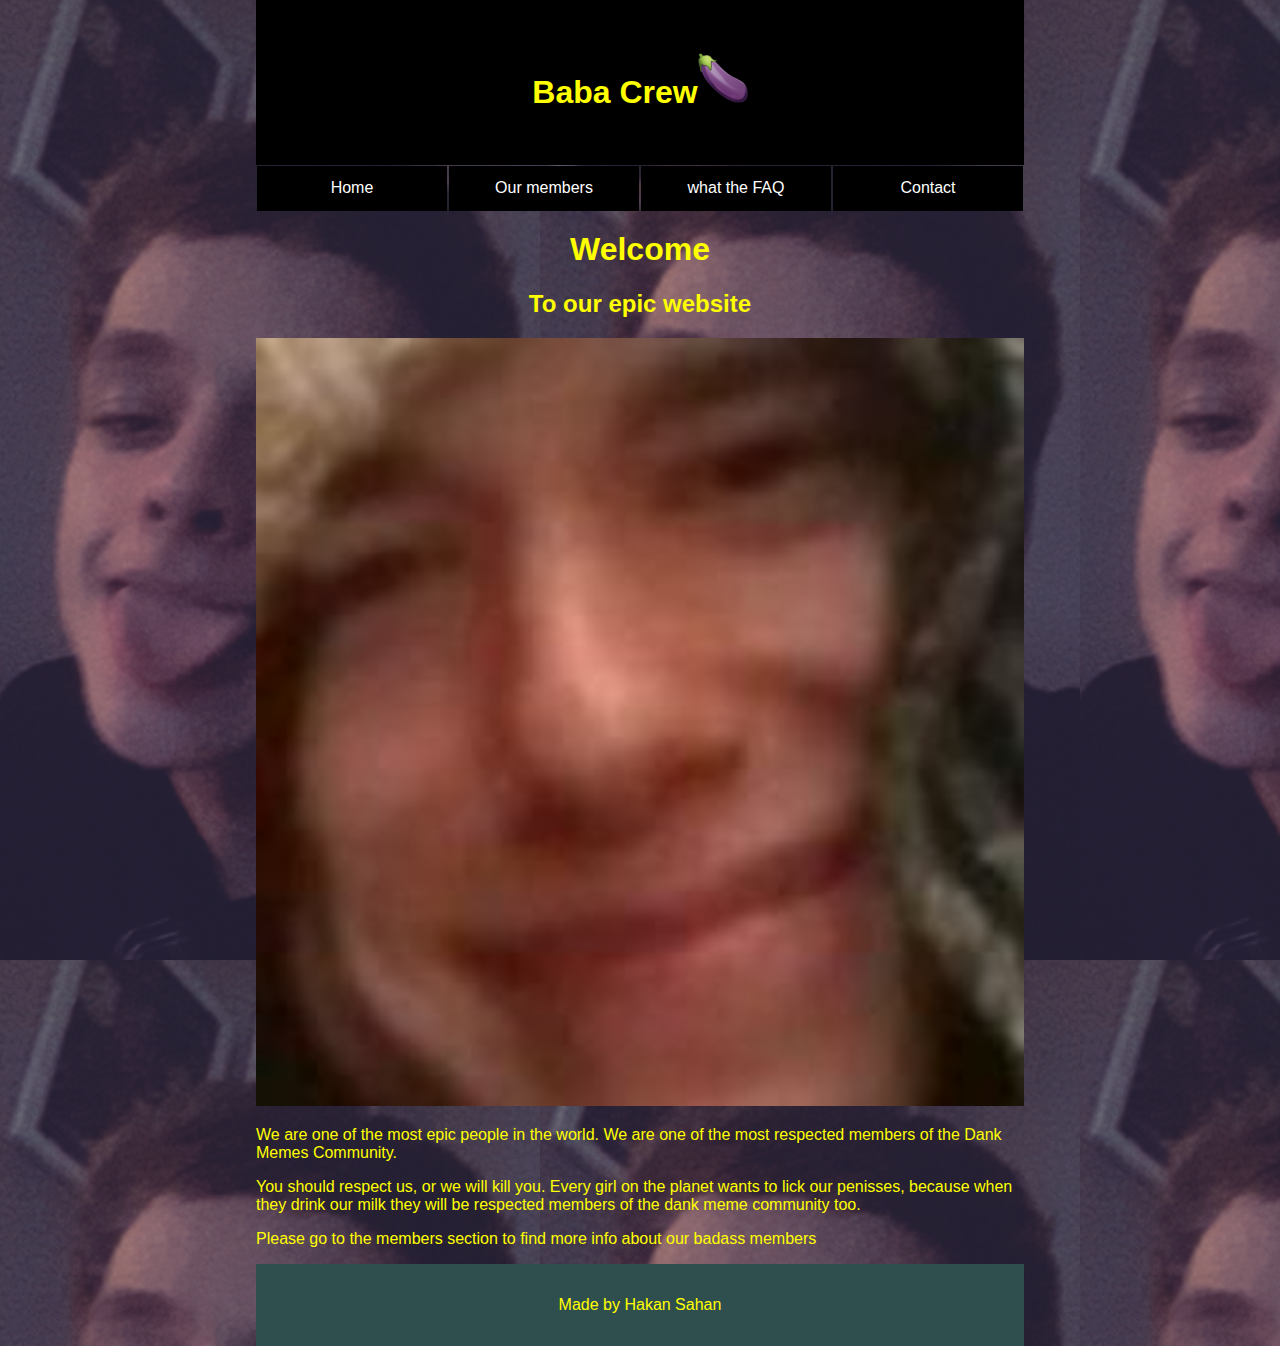
<file: index.html>
<!DOCTYPE html>
<html>

<head>
    <title>Home</title>
    <meta charset="utf-8">
    <meta name=description content="*">
    <meta name="keywords" content="*">
    <meta name="author" content="Baba Mietje">
    <meta name="viewport" content="width=device-width, initial-scale=1.0">
    <link rel=stylesheet href="css/Website.css">
    <link href="https://afeld.github.io/emoji-css/emoji.css" rel="stylesheet">
</head>

<body>
    <header>
        <h1>Baba Crew<img src="img/Eggplant_Emoji_grande.png"></h1>
    </header>
    <nav>
        <ul>
            <li><a href="Home.html">Home</a></li>
            <li><a href="Our_members.html">Our members</a></li>
            <li><a href="FAQ.html">what the FAQ</a></li>
            <li><a href="Contact.html">Contact</a></li>
        </ul>
    </nav>
    <h1>Welcome</h1>
    <h2>To our epic website</h2>
    <img src="img/hide_the_pain.jpg" alt="hide the pain harold gets handjob" style="width:100%;">
    <p>
        We are one of the most epic people in the world. We are one of the most respected members of the Dank Memes Community.
    </p>
    <p>
        You should  respect us, or we will kill you. Every girl on the planet wants to lick our penisses, because when they drink our milk they will be respected members of the dank meme community too.
    </p>
    <p>Please go to the members section to find more info about our badass members</p>
<footer>
    Made by Hakan Sahan
</footer>
</body>

</html>
</file>
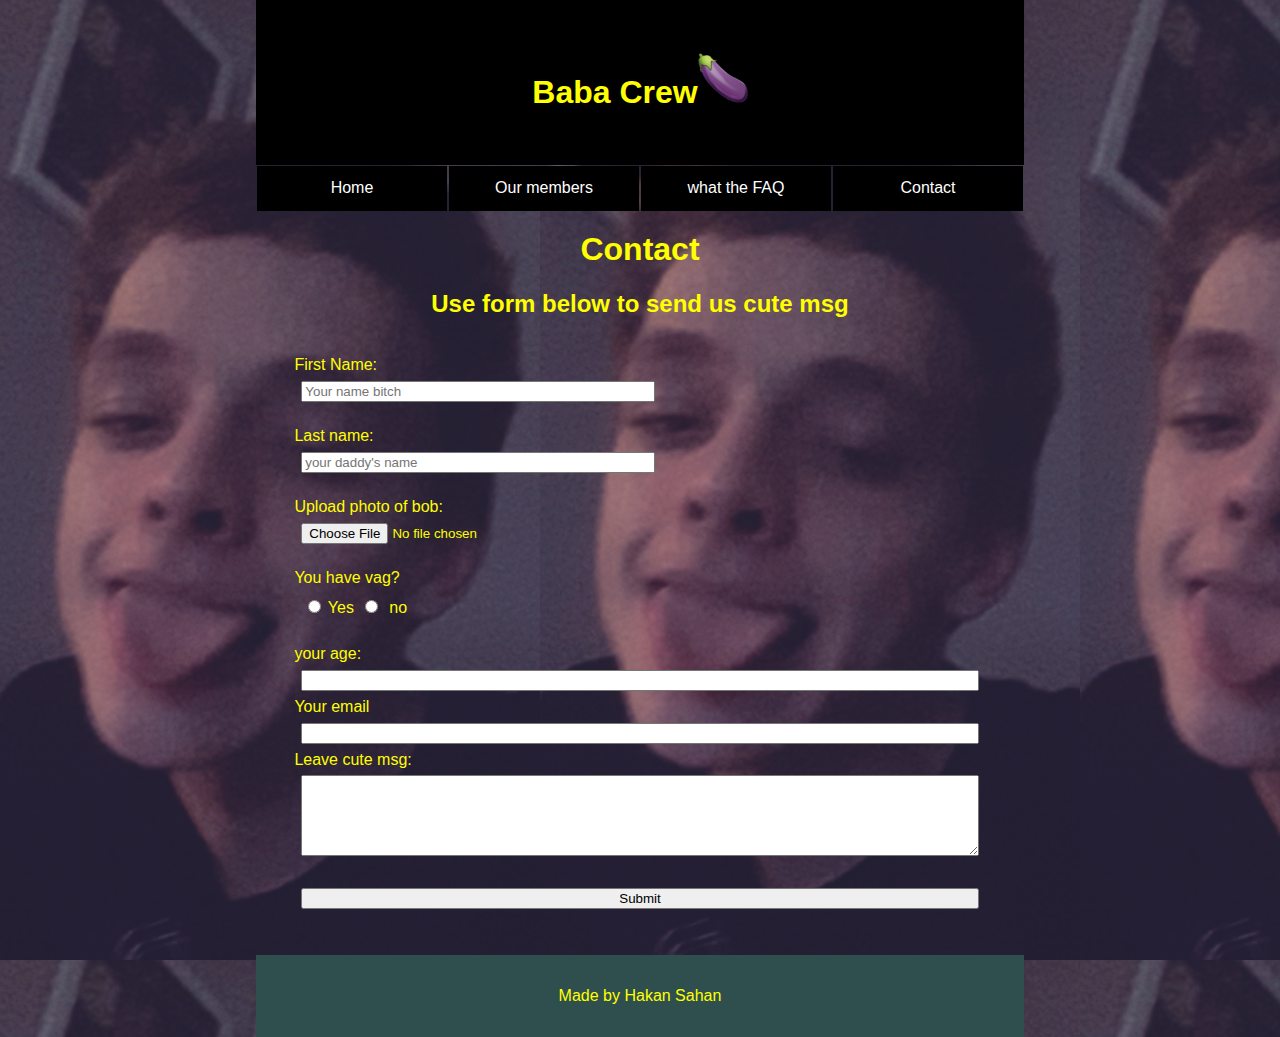
<file: Contact.html>
<!DOCTYPE html>
<html>

<head>
    <title>Blank</title>
    <meta charset="utf-8">
    <meta name=description content="*">
    <meta name="keywords" content="*">
    <meta name="author" content="Baba Mietje">
    <meta name="viewport" content="width=device-width, initial-scale=1.0">
    <link rel=stylesheet href="css/Website.css">
    <link href="https://afeld.github.io/emoji-css/emoji.css" rel="stylesheet">
    <style>
        form {
            margin: 5%;
            display: flex;
            flex-direction: column;
        }
        form * {
            margin: 1%;
        }
        input[type="text"]{
            width: 50%;
            
        }
    </style>
</head>
<body>
    <header>
        <h1>Baba Crew<img src="img/Eggplant_Emoji_grande.png" style="height:50px;"></h1>
    </header>
    <nav>
        <ul>
            <li><a href="Home.html">Home</a></li>
            <li><a href="Our_members.html">Our members</a></li>
            <li><a href="FAQ.html">what the FAQ</a></li>
            <li><a href="Contact.html">Contact</a></li>
        </ul>
    </nav>
    <h1>Contact</h1>
    <h2>Use form below to send us cute msg</h2>
    <form enctype="text/plain" action="mailto:Hakan_sahan@outlook.com" method="post">
        First Name:
        <input type="text" name=fname placeholder="Your name bitch" required><br>
        Last name: <input type="text" name="lname" placeholder="your daddy's name" required><br>
        Upload photo of bob:<input type=file name=pic required><br>
        You have vag? <div><input type="radio" name="Vag?" value="vagS">Yes <input type="radio" name="Vag?" value="noVag" required> no</div><br>
        your age: <input type="number" min="6" max="60" name="age" required>
        Your email <input type="email" name="email" required>
        Leave cute msg:<br> <textarea cols="30" rows="5" name="CuteMSG"required></textarea><br>
        <input type="submit">
    </form>
<footer>
    Made by Hakan Sahan
</footer>
</body>

</html>
</file>
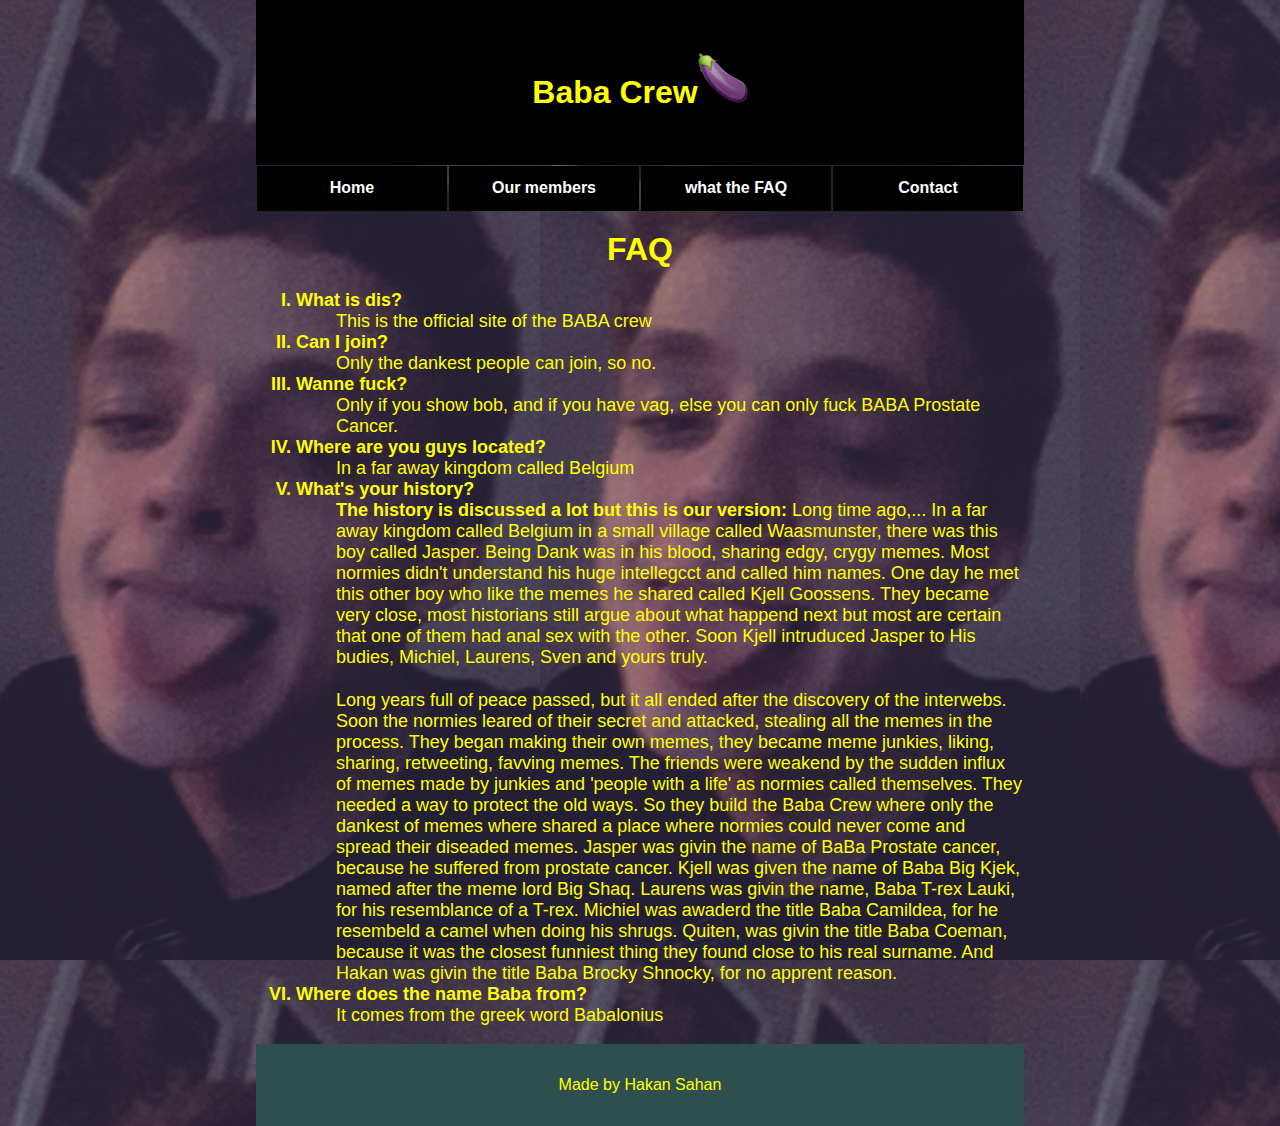
<file: FAQ.html>
<!DOCTYPE html>
<html>

<head>
    <title>Blank</title>
    <meta charset="utf-8">
    <meta name=description content="*">
    <meta name="keywords" content="*">
    <meta name="author" content="Baba Mietje">
    <meta name="viewport" content="width=device-width, initial-scale=1.0">
    <link rel=stylesheet href="css/Website.css">
    <link href="https://afeld.github.io/emoji-css/emoji.css" rel="stylesheet">
    <style>
        ol {
            list-style-type:upper-roman;
            font-size: 2vh;
            align-self: center;
        }
        li {
            font-weight: bold;
        }
    </style>
</head>

<body>
    <header>
        <h1>Baba Crew<img src="img/Eggplant_Emoji_grande.png" style="height:50px;"></h1>
    </header>
    <nav>
        <ul>
            <li><a href="Home.html">Home</a></li>
            <li><a href="Our_members.html">Our members</a></li>
            <li><a href="FAQ.html">what the FAQ</a></li>
            <li><a href="Contact.html">Contact</a></li>
        </ul>
    </nav>
    <h1>FAQ</h1>
    <ol>
        <li>What is dis?</li>
        <dd>This is the official site of the BABA crew</dd>
        <li>Can I join?</li>
        <dd>Only the dankest people can join, so no.</dd>
        <li>Wanne fuck?</li>
        <dd>Only if you show bob, and if you have vag, else you can only fuck BABA Prostate Cancer.</dd>
        <li>Where are you guys located?</li>
        <dd>In a far away kingdom called Belgium</dd>
        <li>What's your history?</li>
        <dd><b>The history is discussed a lot but this is our version:</b> Long time ago,... In a far away kingdom called Belgium in a small village called Waasmunster, there was this boy called Jasper. Being Dank was in his blood, sharing edgy, crygy memes. Most normies didn't understand his huge intellegcct and called him names. One day he met this other boy who like the memes he shared called Kjell Goossens. They became very close, most historians still argue about what happend next but most are certain that one of them had anal sex with the other. Soon Kjell intruduced Jasper to His budies, Michiel, Laurens, Sven and yours truly.</dd>
        <dd style="margin-top:2.5vh;">Long years full of peace passed, but it all ended after the discovery of the interwebs. Soon the normies leared of their secret and attacked, stealing all the memes in the process. They began making their own memes, they became meme junkies, liking, sharing, retweeting, favving memes. The friends were weakend by the sudden influx of memes made by junkies and 'people with a life' as normies called themselves. They needed a way to protect the old ways. So they build the Baba Crew where only the dankest of memes where shared a place where normies could never come and spread their diseaded memes. Jasper was givin the name of BaBa Prostate cancer, because he suffered from prostate cancer. Kjell was given the name of Baba Big Kjek, named after the meme lord Big Shaq. Laurens was givin the name, Baba T-rex Lauki, for his resemblance of a T-rex. Michiel was awaderd the title Baba Camildea, for he resembeld a camel when doing his shrugs. Quiten, was givin the title Baba Coeman, because it was the closest funniest thing they found close to his real surname. And Hakan was givin the title Baba Brocky Shnocky, for no apprent reason.</dd>
        <li>Where does the name Baba from?</li>
        <dd>It comes from the greek word Babalonius</dd>
    </ol>
<footer>
    Made by Hakan Sahan
</footer>
</body>

</html>
</file>
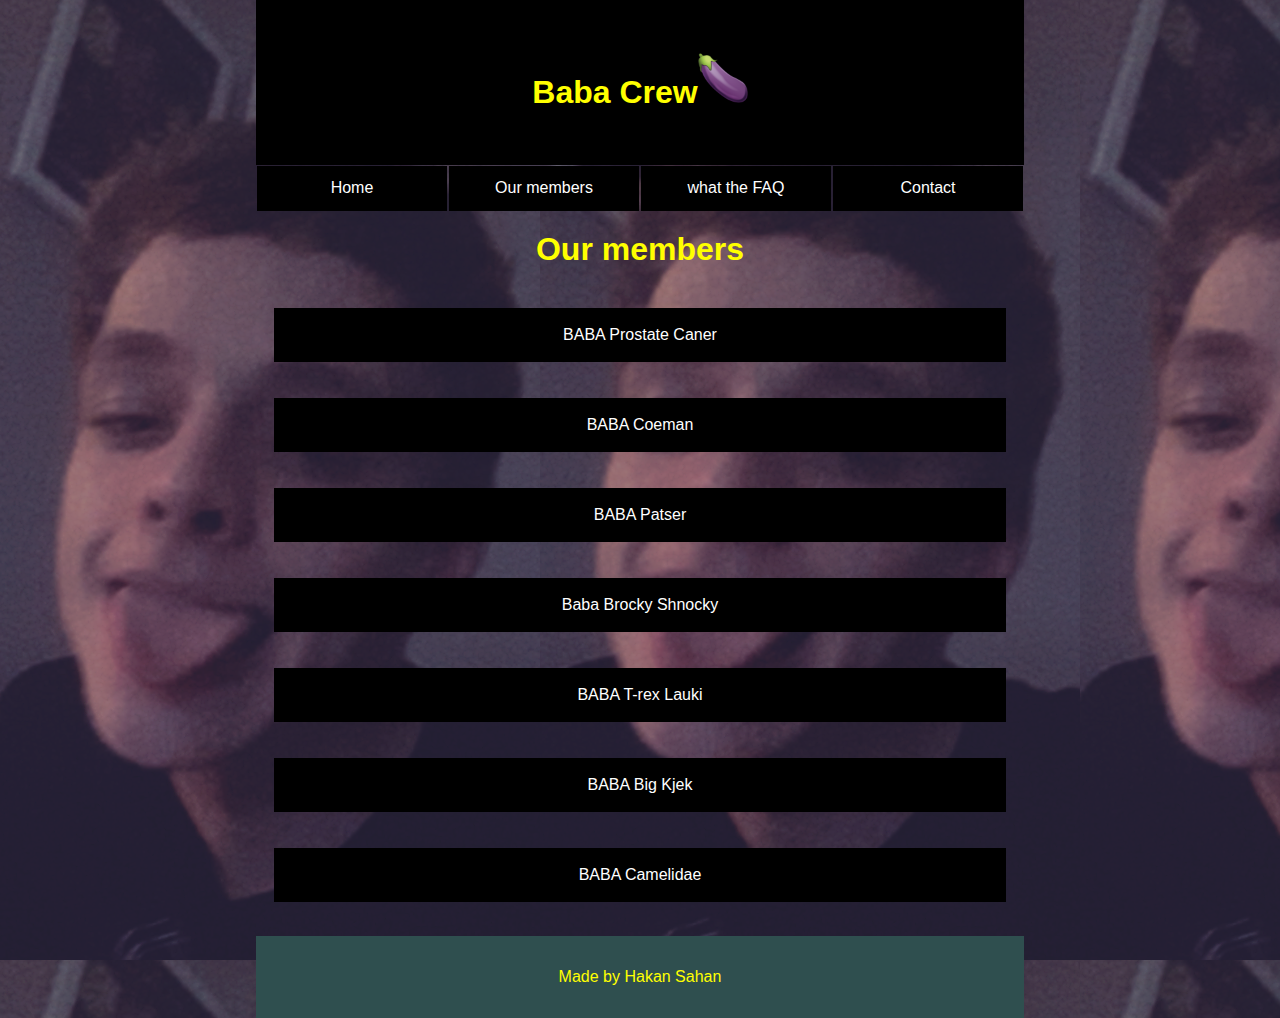
<file: Our_members.html>
<!DOCTYPE html>
<html>

<head>
    <title>Our members</title>
    <meta charset="utf-8">
    <meta name=description content="*">
    <meta name="keywords" content="*">
    <meta name="author" content="Baba Mietje">
    <meta name="viewport" content="width=device-width, initial-scale=1.0">
    <link rel=stylesheet href="css/Website.css">
    <link href="https://afeld.github.io/emoji-css/emoji.css" rel="stylesheet">
    <style>
        h1+ul {
            list-style-type: none;
            display: flex;
            height: 70vh;
            flex-direction: column;
            justify-content: space-around;
            padding: 0;
        }
       ul li a {
            text-decoration: none;
           color: white;
        }
        li {
            background-color: black;
            height: 100%;
            margin: 2px;
            display: flex;
            justify-content: center;
            align-items: center;
        }
        @media screen and (min-width:1000px){
            li {
                margin: 2vh;
                transition: transform 1s linear;
            }
            li:hover:nth-last-child(even) {
                transform: skewY(5deg);
            }
            li:hover:nth-last-child(odd) {
                transform: skewY(-5deg);
            }
        }
    </style>
</head>

<body>
    <header>
        <h1>Baba Crew<img src="img/Eggplant_Emoji_grande.png" style="height:50px;"></h1>
    </header>
    <nav>
        <ul>
            <li><a href="Home.html">Home</a></li>
            <li><a href="Our_members.html">Our members</a></li>
            <li><a href="FAQ.html">what the FAQ</a></li>
            <li><a href="Contact.html">Contact</a></li>
        </ul>
    </nav>
    <h1>Our members</h1>
    <ul>
        <li><a href="Memberz/BABA_autistic_cunt.html">BABA Prostate Caner</a></li>
        <li><a href="Memberz/BABA_Coeman.html">BABA Coeman</a></li>
        <li><a href="Memberz/BABA_Kjell_Spotter.html">BABA Patser</a></li>
        <li><a href="Memberz/BABA_Mietje.html">Baba Brocky Shnocky</a></li>
        <li><a href="Memberz/BABA_Rode_Ridder.html">BABA T-rex Lauki</a></li>
        <li><a href="Memberz/BABA_Vreetzak.html">BABA Big Kjek</a></li>
        <li><a href="Memberz/BABA_Spaugmuil.html">BABA Camelidae</a></li>
    </ul>
    <footer>
        Made by Hakan Sahan
    </footer>
</body>

</html>
</file>
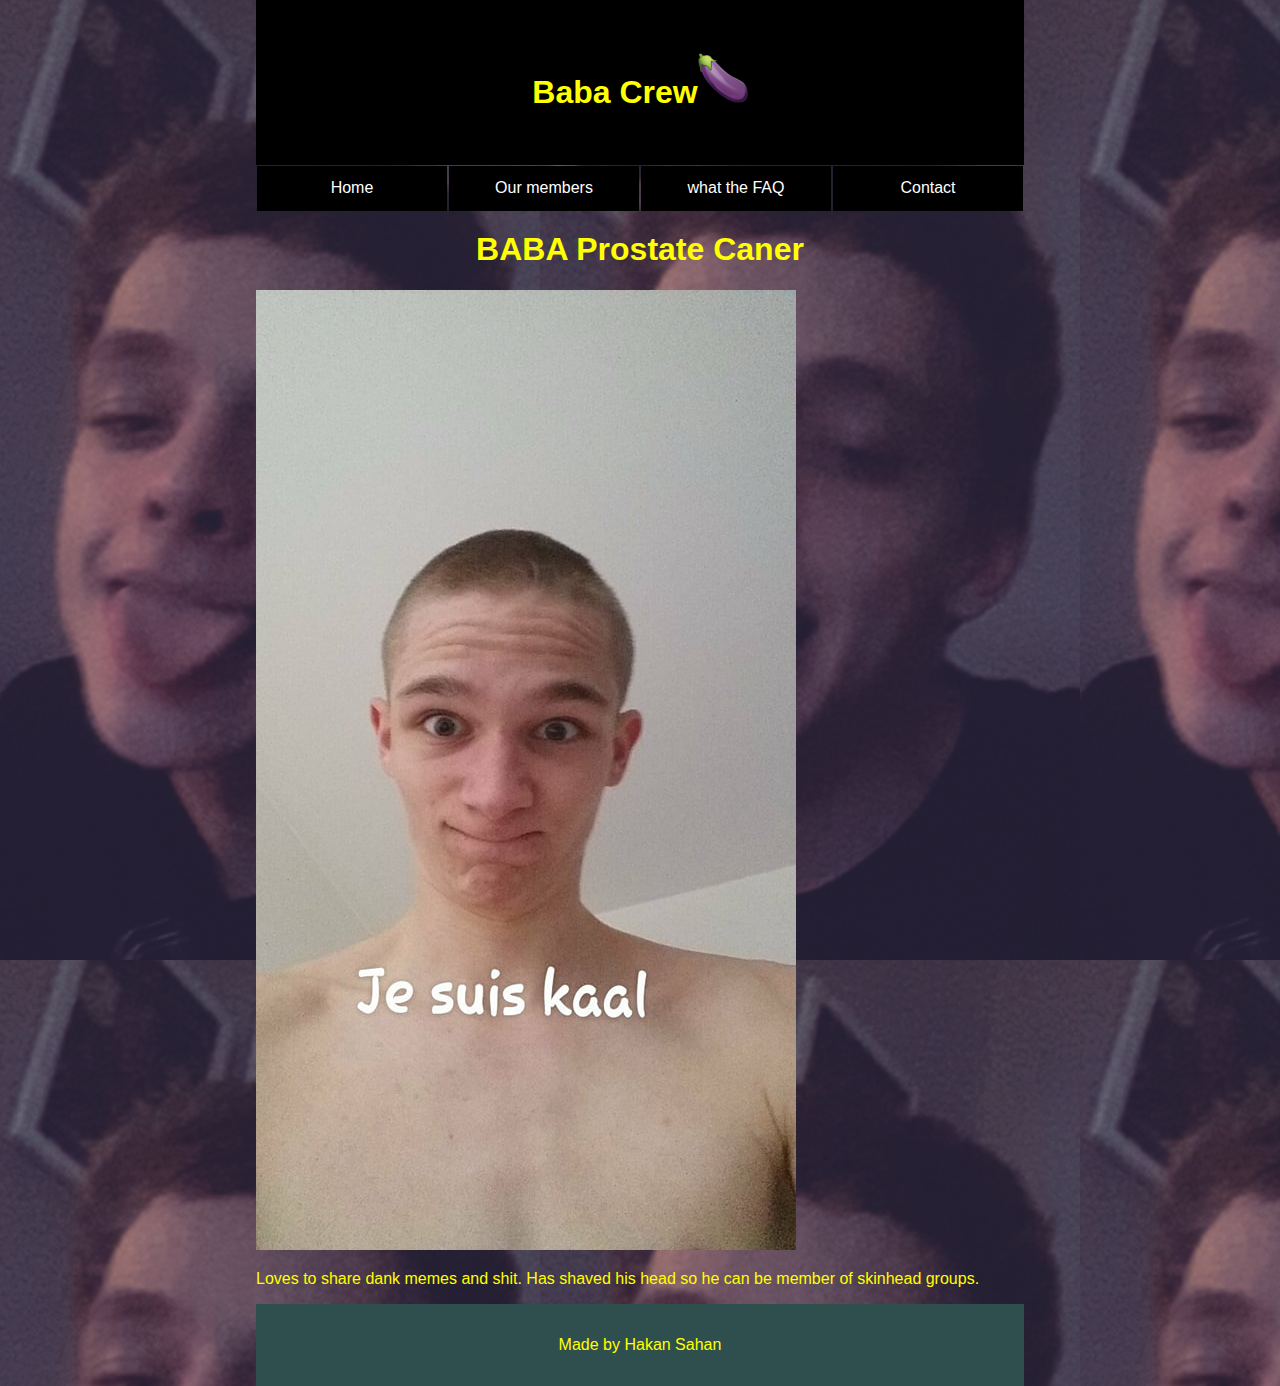
<file: Memberz/BABA_autistic_cunt.html>
<!DOCTYPE html>
<html>

<head>
    <title>BABA Prostate Caner</title>
    <meta charset="utf-8">
    <meta name=description content="*">
    <meta name="keywords" content="*">
    <meta name="author" content="Baba Mietje">
    <meta name="viewport" content="width=device-width, initial-scale=1.0">
    <link rel=stylesheet href="../css/Website.css">
    <link href="https://afeld.github.io/emoji-css/emoji.css" rel="stylesheet">
    <style>
        img {
            max-width: 100%;
        }
    </style>
</head>

<body>
    <header>
        <h1>Baba Crew<img src="../img/Eggplant_Emoji_grande.png" style="height:50px;"></h1>
    </header>
    <nav>
        <ul>
            <li><a href="../Home.html">Home</a></li>
            <li><a href="../Our_members.html">Our members</a></li>
            <li><a href="../FAQ.html">what the FAQ</a></li>
            <li><a href="../Contact.html">Contact</a></li>
        </ul>
    </nav>
    <h1>BABA Prostate Caner</h1>
    <img src="../img/jasper.jpg" alt="foto of Autistic Cunt">
    <p>Loves to share dank memes and shit. Has shaved his head so he can be member of skinhead groups.</p>
    <footer>
        Made by Hakan Sahan
    </footer>
</body>

</html>
</file>
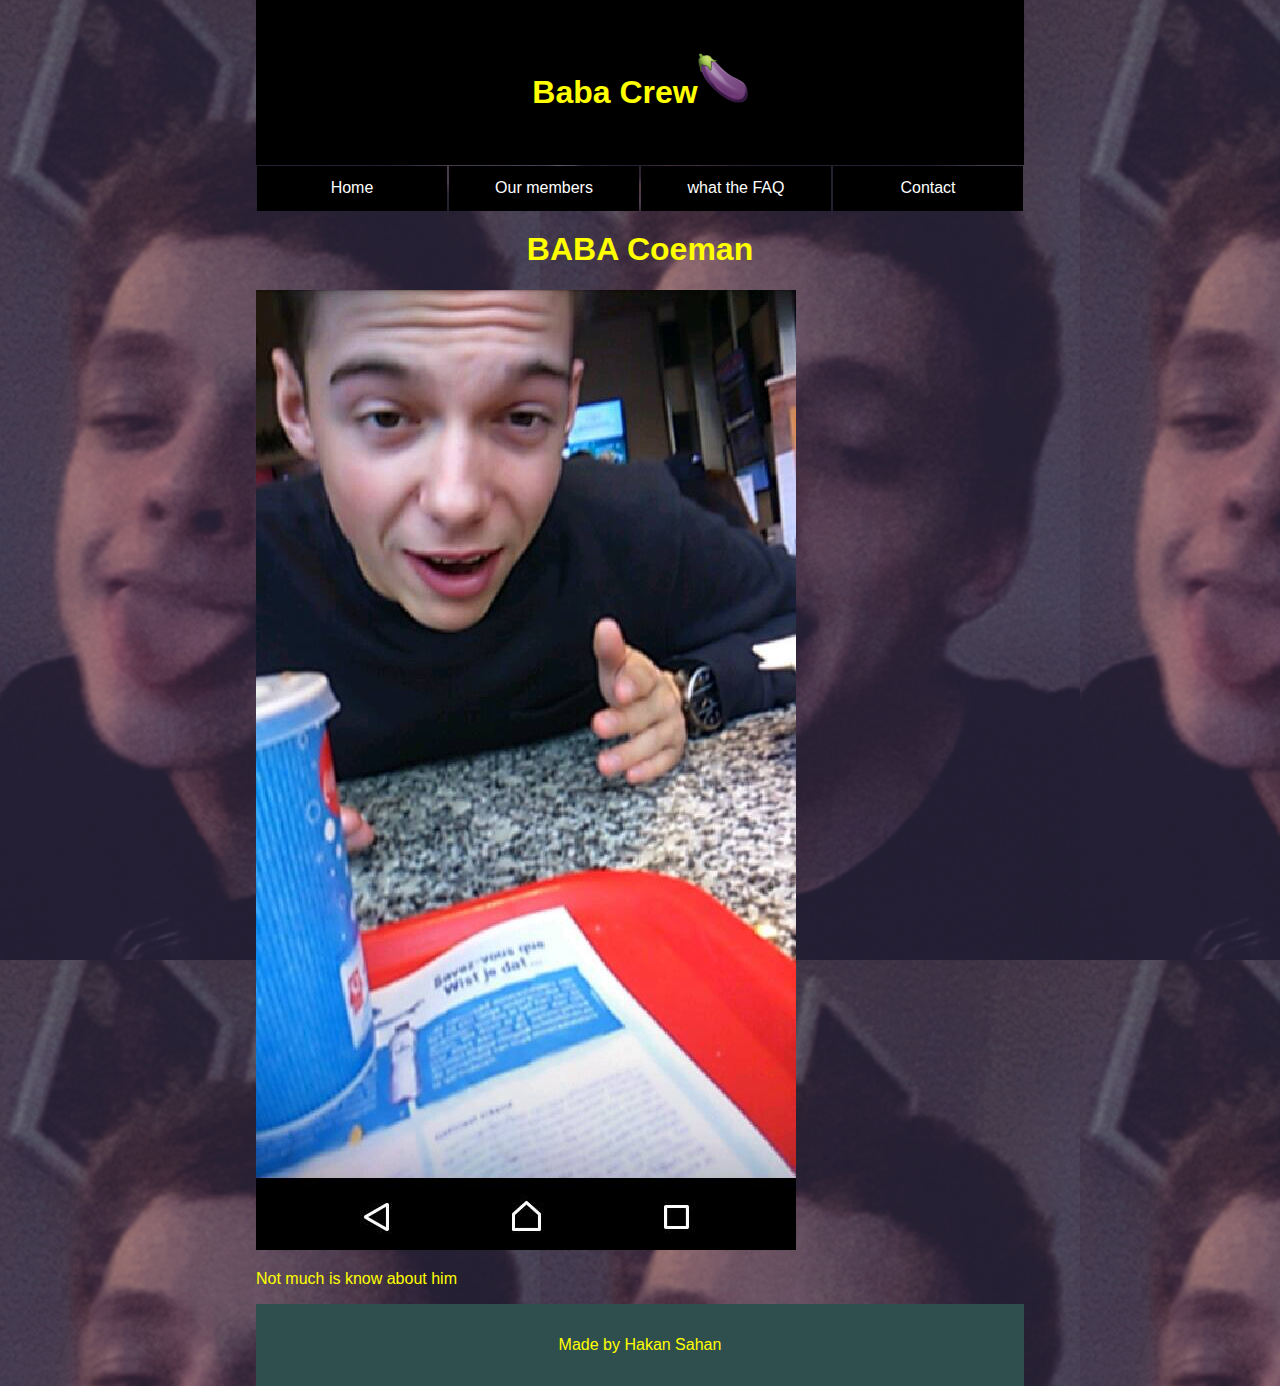
<file: Memberz/BABA_Coeman.html>
<!DOCTYPE html>
<html>

<head>
    <title>BABA Coeman</title>
    <meta charset="utf-8">
    <meta name=description content="*">
    <meta name="keywords" content="*">
    <meta name="author" content="Baba Mietje">
    <meta name="viewport" content="width=device-width, initial-scale=1.0">
    <link rel=stylesheet href="../css/Website.css">
    <link href="https://afeld.github.io/emoji-css/emoji.css" rel="stylesheet">
    <style>
        img {
            max-width: 100%;
        }
    </style>
</head>

<body>
    <header>
        <h1>Baba Crew<img src="../img/Eggplant_Emoji_grande.png" style="height:50px;"></h1>
    </header>
    <nav>
        <ul>
            <li><a href="../Home.html">Home</a></li>
            <li><a href="../Our_members.html">Our members</a></li>
            <li><a href="../FAQ.html">what the FAQ</a></li>
            <li><a href="../Contact.html">Contact</a></li>
        </ul>
    </nav>
    <h1>BABA Coeman</h1>
    <img src="../img/Quinten.jpg" alt="foto of Coeman">
    <p>Not much is know about him</p>
    <footer>
        Made by Hakan Sahan
    </footer>
</body>

</html>
</file>
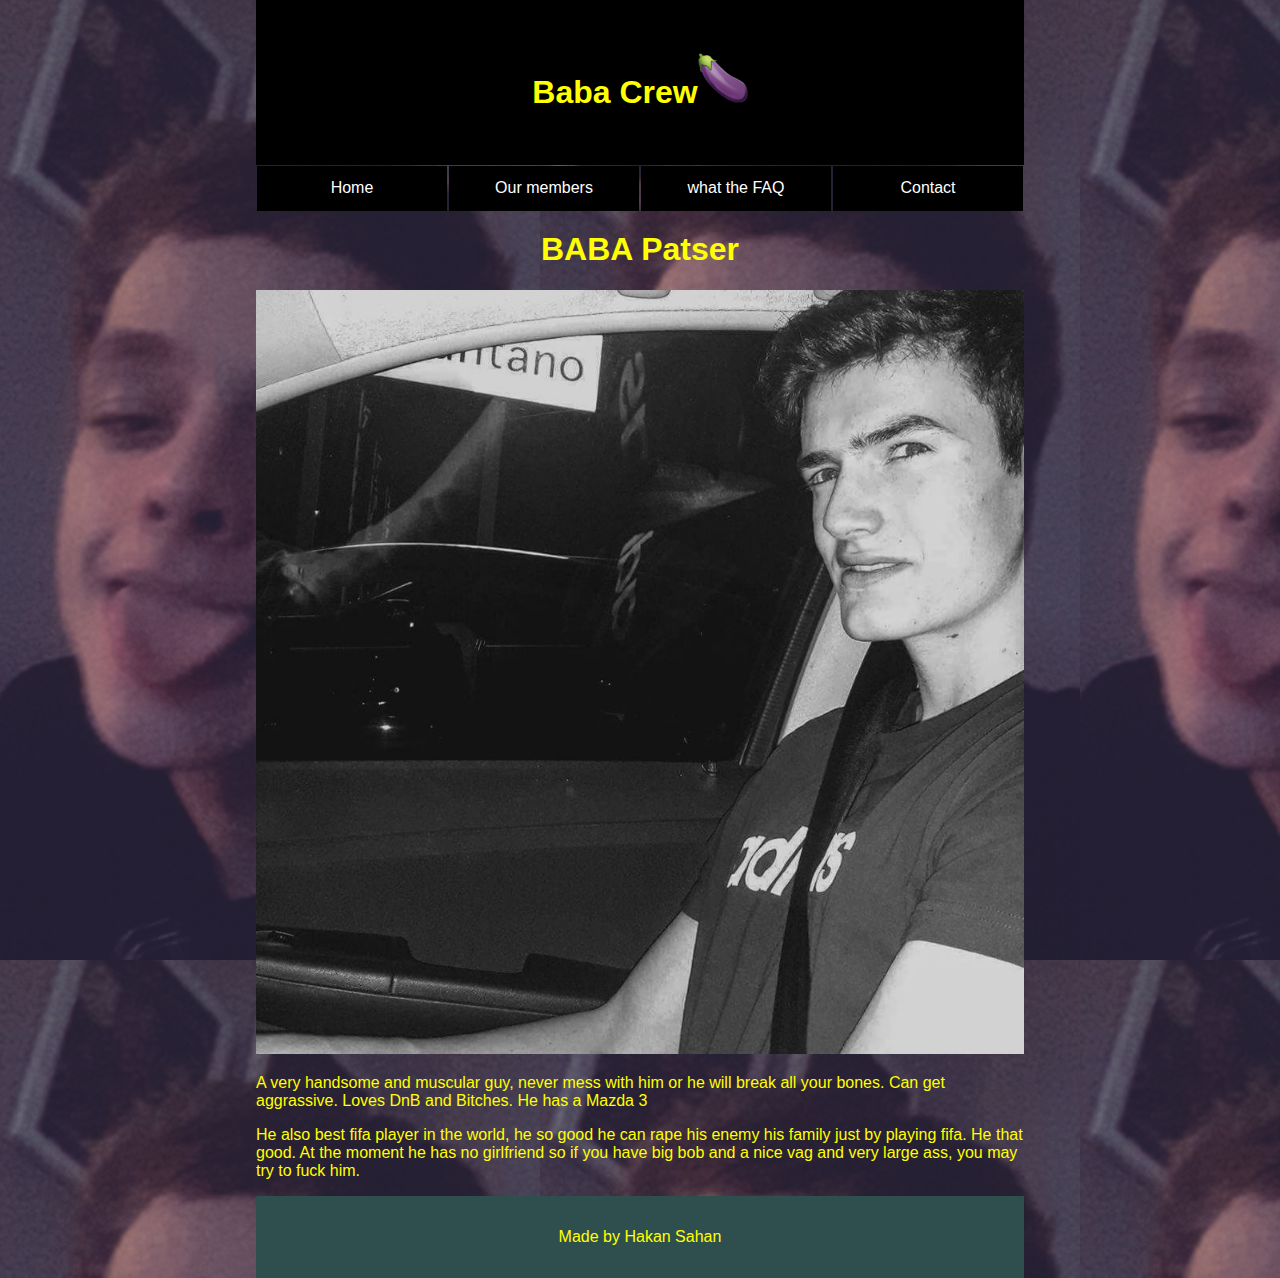
<file: Memberz/BABA_Kjell_Spotter.html>
<!DOCTYPE html>
<html>

<head>
    <title>BABA Patser</title>
    <meta charset="utf-8">
    <meta name=description content="*">
    <meta name="keywords" content="*">
    <meta name="author" content="Baba Mietje">
    <meta name="viewport" content="width=device-width, initial-scale=1.0">
    <link rel=stylesheet href="../css/Website.css">
    <link href="https://afeld.github.io/emoji-css/emoji.css" rel="stylesheet">
    <style>
        img {
            max-width: 100%;
        }
    </style>
</head>

<body>
    <header>
        <h1>Baba Crew<img src="../img/Eggplant_Emoji_grande.png" style="height:50px;"></h1>
    </header>
    <nav>
        <ul>
            <li><a href="../Home.html">Home</a></li>
            <li><a href="../Our_members.html">Our members</a></li>
            <li><a href="../FAQ.html">what the FAQ</a></li>
            <li><a href="../Contact.html">Contact</a></li>
        </ul>
    </nav>
    <h1>BABA Patser</h1>
    <img src="../img/sven.jpg" alt="foto of Kjell's Spotter">
    <p>A very handsome and muscular guy, never mess with him or he will break all your bones. Can get aggrassive. Loves DnB and Bitches. He has a Mazda 3</p>
    <p>He also best fifa player in the world, he so good he can rape his enemy his family just by playing fifa. He that good. At the moment he has no girlfriend so if you have big bob and a nice vag and very large ass, you may try to fuck him. </p>
    <footer>
        Made by Hakan Sahan
    </footer>
</body>

</html>
</file>
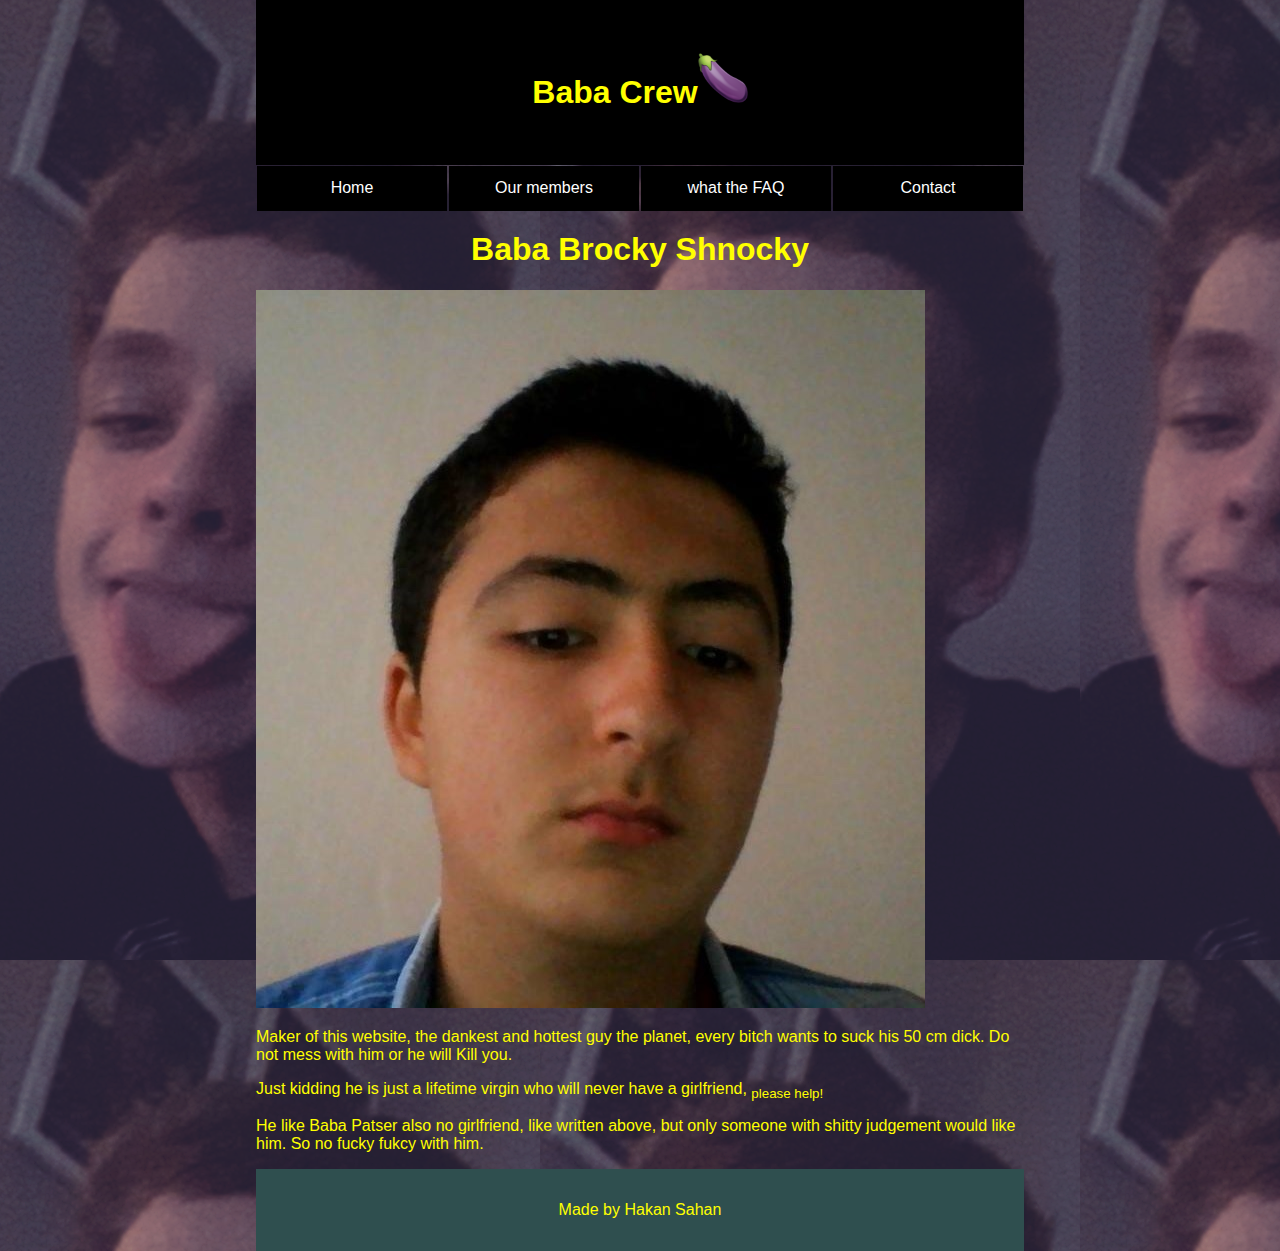
<file: Memberz/BABA_Mietje.html>
<!DOCTYPE html>
<html>

<head>
    <title>Baba Brocky Shnocky</title>
    <meta charset="utf-8">
    <meta name=description content="*">
    <meta name="keywords" content="*">
    <meta name="author" content="Baba Mietje">
    <meta name="viewport" content="width=device-width, initial-scale=1.0">
    <link rel=stylesheet href="../css/Website.css">
    <link href="https://afeld.github.io/emoji-css/emoji.css" rel="stylesheet">
    <style>
        img {
            max-width: 100%;
        }
    </style>
</head>

<body>
    <header>
        <h1>Baba Crew<img src="../img/Eggplant_Emoji_grande.png" style="height:50px;"></h1>
    </header>
    <nav>
        <ul>
            <li><a href="../Home.html">Home</a></li>
            <li><a href="../Our_members.html">Our members</a></li>
            <li><a href="../FAQ.html">what the FAQ</a></li>
            <li><a href="../Contact.html">Contact</a></li>
        </ul>
    </nav>
    <h1>Baba Brocky Shnocky</h1>
    <img src="../img/Hakan.jpg" alt="foto of Mietje">
    <p>Maker of this website, the dankest and hottest guy the planet, every bitch wants to suck his 50 cm dick. Do not mess with him or he will Kill you.</p> <p>Just kidding he is just a lifetime virgin who will never have a girlfriend, <sub>please help!</sub></p>
    <P>He like Baba Patser also no girlfriend, like written above, but only someone with shitty judgement would like him. So no fucky fukcy with him.</P>
    <footer>
        Made by Hakan Sahan
    </footer>
</body>

</html>
</file>
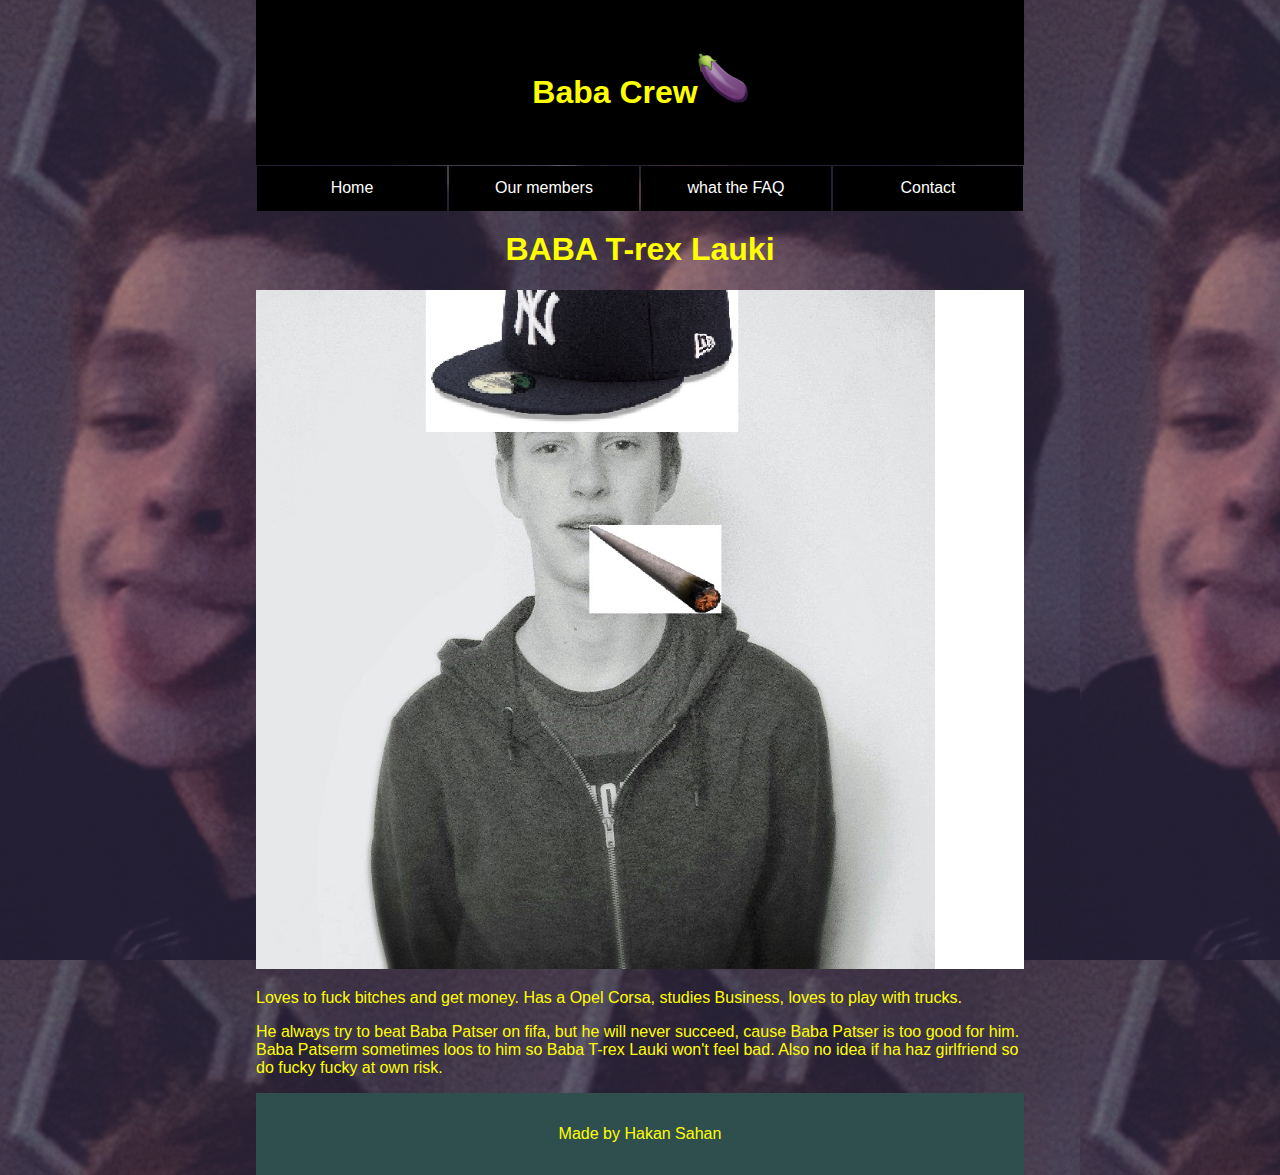
<file: Memberz/BABA_Rode_Ridder.html>
<!DOCTYPE html>
<html>

<head>
    <title>BABA T-rex Lauki</title>
    <meta charset="utf-8">
    <meta name=description content="*">
    <meta name="keywords" content="*">
    <meta name="author" content="Baba Mietje">
    <meta name="viewport" content="width=device-width, initial-scale=1.0">
    <link rel=stylesheet href="../css/Website.css">
    <link href="https://afeld.github.io/emoji-css/emoji.css" rel="stylesheet">
    <style>
        img {
            max-width: 100%;
        }
    </style>
</head>

<body>
    <header>
        <h1>Baba Crew<img src="../img/Eggplant_Emoji_grande.png" style="height:50px;"></h1>
    </header>
    <nav>
        <ul>
            <li><a href="../Home.html">Home</a></li>
            <li><a href="../Our_members.html">Our members</a></li>
            <li><a href="../FAQ.html">what the FAQ</a></li>
            <li><a href="../Contact.html">Contact</a></li>
        </ul>
    </nav>
    <h1>BABA T-rex Lauki</h1>
    <img src="../img/laurens.jpg" alt="foto of Autistic Cunt">
    <p>Loves to fuck bitches and get money. Has a Opel Corsa, studies Business, loves to play with trucks.</p>
    <p>He always try to beat Baba Patser on fifa, but he will never succeed, cause Baba Patser is too good for him. Baba Patserm sometimes loos to him so Baba T-rex Lauki won't feel bad. Also no idea if ha haz girlfriend so do fucky fucky at own risk.</p>
    <footer>
        Made by Hakan Sahan
    </footer>
</body>

</html>
</file>
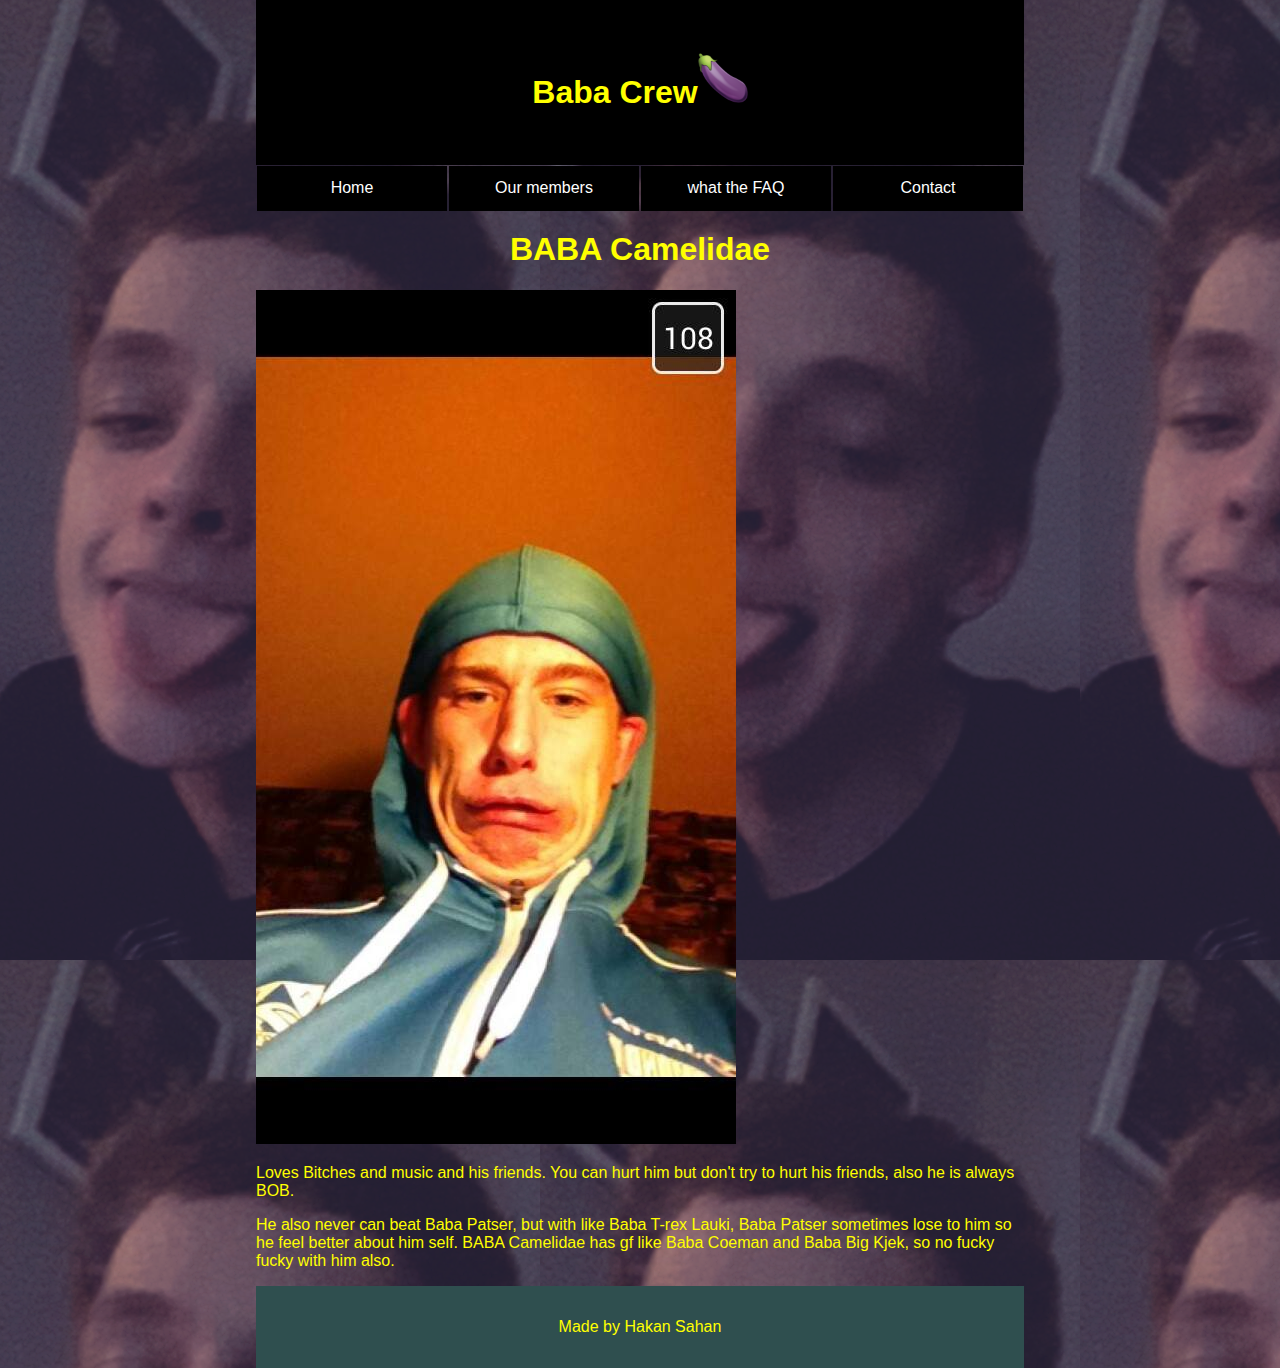
<file: Memberz/BABA_Spaugmuil.html>
<!DOCTYPE html>
<html>

<head>
    <title>BABA Camelidae</title>
    <meta charset="utf-8">
    <meta name=description content="*">
    <meta name="keywords" content="*">
    <meta name="author" content="Baba Mietje">
    <meta name="viewport" content="width=device-width, initial-scale=1.0">
    <link rel=stylesheet href="../css/Website.css">
    <link href="https://afeld.github.io/emoji-css/emoji.css" rel="stylesheet">
    <style>
        img {
            max-width: 100%;
        }
    </style>
</head>

<body>
    <header>
        <h1>Baba Crew<img src="../img/Eggplant_Emoji_grande.png" style="height:50px;"></h1>
    </header>
    <nav>
        <ul>
            <li><a href="../Home.html">Home</a></li>
            <li><a href="../Our_members.html">Our members</a></li>
            <li><a href="../FAQ.html">what the FAQ</a></li>
            <li><a href="../Contact.html">Contact</a></li>
        </ul>
    </nav>
    <h1>BABA Camelidae</h1>
    <img src="../img/Michiel.jpg" alt="foto of Autistic Cunt">
    <p>Loves Bitches and music and his friends. You can hurt him but don't try to hurt his friends, also he is always BOB. </p>
    <p>He also never can beat Baba Patser, but with like Baba T-rex Lauki, Baba Patser sometimes lose to him so he feel better about him self. BABA Camelidae has gf like Baba Coeman and Baba Big Kjek, so no fucky fucky with him also.</p>
    <footer>
        Made by Hakan Sahan
    </footer>
</body>

</html>
</file>
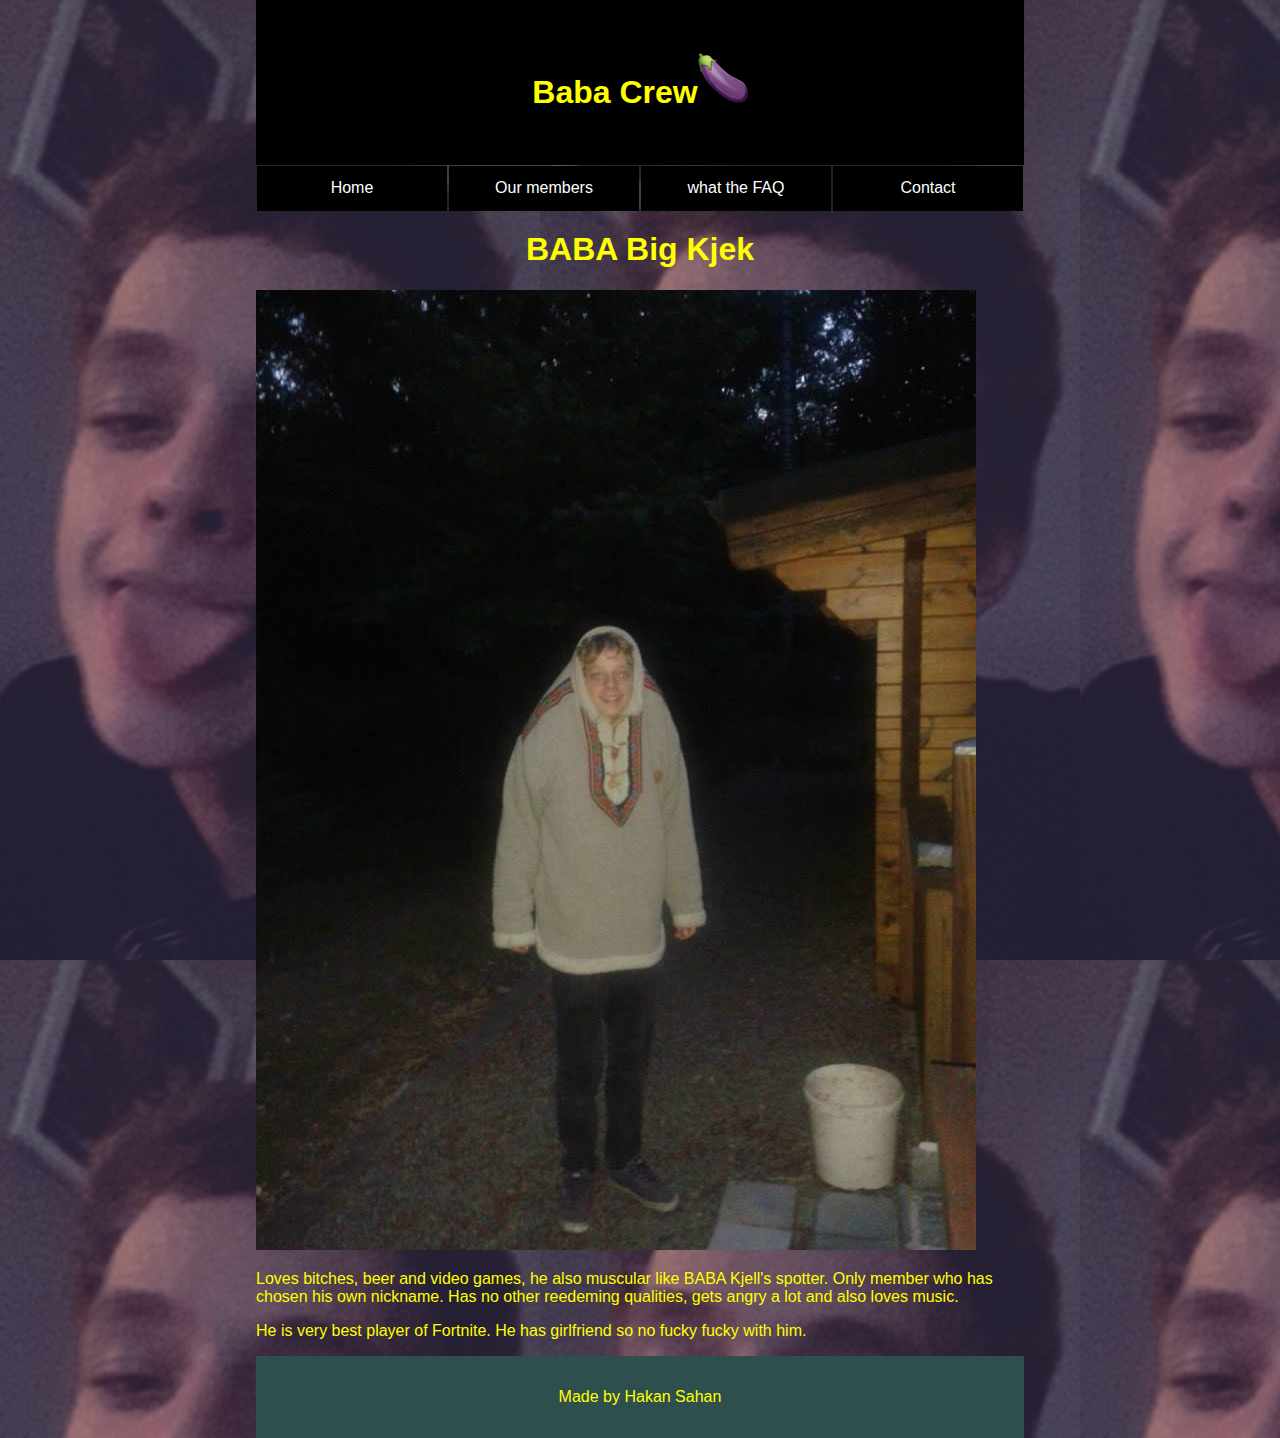
<file: Memberz/BABA_Vreetzak.html>
<!DOCTYPE html>
<html>

<head>
    <title>BABA Big Kjek</title>
    <meta charset="utf-8">
    <meta name=description content="*">
    <meta name="keywords" content="*">
    <meta name="author" content="Baba Mietje">
    <meta name="viewport" content="width=device-width, initial-scale=1.0">
    <link rel=stylesheet href="../css/Website.css">
    <link href="https://afeld.github.io/emoji-css/emoji.css" rel="stylesheet">
    <style>
        img {
            max-width: 100%;
        }
    </style>
</head>

<body>
    <header>
        <h1>Baba Crew<img src="../img/Eggplant_Emoji_grande.png" style="height:50px;"></h1>
    </header>
    <nav>
        <ul>
            <li><a href="../Home.html">Home</a></li>
            <li><a href="../Our_members.html">Our members</a></li>
            <li><a href="../FAQ.html">what the FAQ</a></li>
            <li><a href="../Contact.html">Contact</a></li>
        </ul>
    </nav>
    <h1>BABA Big Kjek</h1>
    <img src="../img/kjell.jpg" alt="foto of Autistic Cunt">
    <p>Loves bitches, beer and video games, he also muscular like BABA Kjell's spotter. Only member who has chosen his own nickname. Has no other reedeming qualities, gets angry a lot and also loves music.</p>
    <p>He is very best player of Fortnite. He has girlfriend so no fucky fucky with him.</p>
    <footer>
        Made by Hakan Sahan
    </footer>
</body>

</html>
</file>
<file: css/Website.css>
body {
    font-family: sans-serif;
    margin: 0;
    background-image: url(../img/background.jpg);
    color:yellow;
}
header {
    background-color: black;
    clear: both;
    text-align: center;
    padding: 2em;
}
footer {
    text-align: center;
    background-color: darkslategrey;
    padding: 2em;
}
nav {
    clear: both;
    height: 30vh;
}
nav ul {
    margin:0;
    padding: 0;
    height: 100%;
    list-style-type: none;
    display: flex;
    flex-direction: column;
    justify-content: space-around;  
    text-align: center;
}
nav li {
    display: block;
    box-sizing: border-box;
    background: black;
    height: 100%;
    width: 100%;
    display: flex;
    align-items: center;
    justify-content: center;
    margin: 1px;
}
nav a  {
    text-decoration: none;
    color: white;
}
a:hover {
    color:yellow;
    background-color: purple;
}
h1 img {
    height: 50px;
}
h1,h2:first-of-type{
    text-align: center;
}
@media screen and (min-width:1000px){
    body{
        margin-left: 20vw;
        margin-right: 20vw;
    }
    nav ul {
        flex-direction: row;
    }
    nav {
        height: 5vh;
    }
}
</file>
